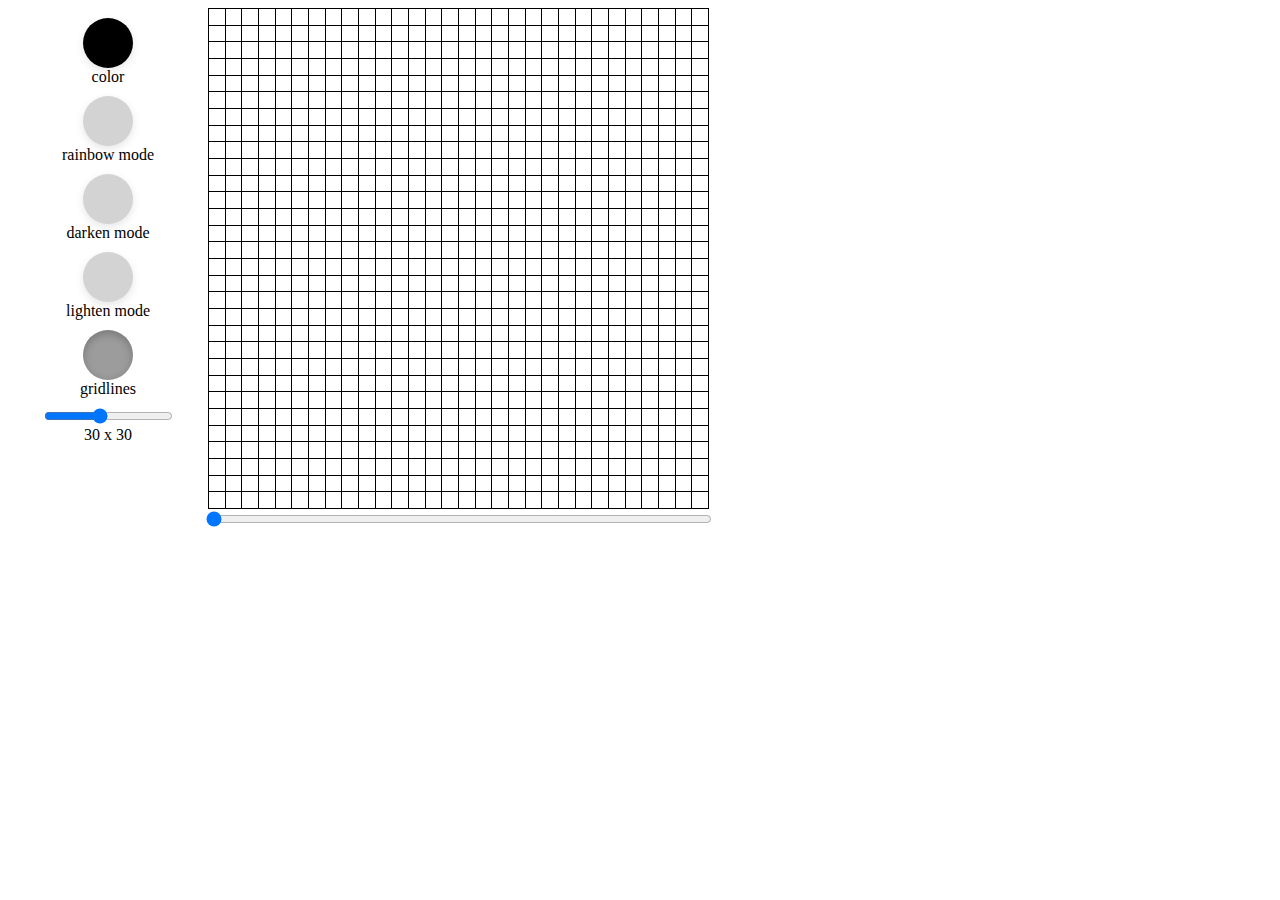
<file: index.html>
<!DOCTYPE html>
<html lang="en">
<head>
  <meta charset="UTF-8">
  <meta name="viewport" content="width=device-width, initial-scale=1.0">
  <link rel="stylesheet" href="style.css">
  <script src="main.js" defer></script>
  <title>Etch-a-Sketch</title>
</head>
<body>
  <div class="main">
    <div class="controls-container">
      <div class="color-picker-wrapper"><input class="color-picker" type="color"></div>
      color
      <button class="rainbow-mode-btn"></button>
      rainbow mode
      <button class="darken-mode-btn"></button>
      darken mode
      <button class="lighten-mode-btn"></button>
      lighten mode
      <button class="gridlines-btn pressed"></button>
      gridlines
      <input class="grid-length-slider" type="range" min="4" max="64" value="30">
      <div class="grid-length"></div>
    </div>
    <div class="sketchboard-app">
      <div class="grid-container"></div>
      <input class="grid-erase-slider" type="range" min="0" max="100" value="0">
    </div>
  </div>
</body>
</html>
</file>
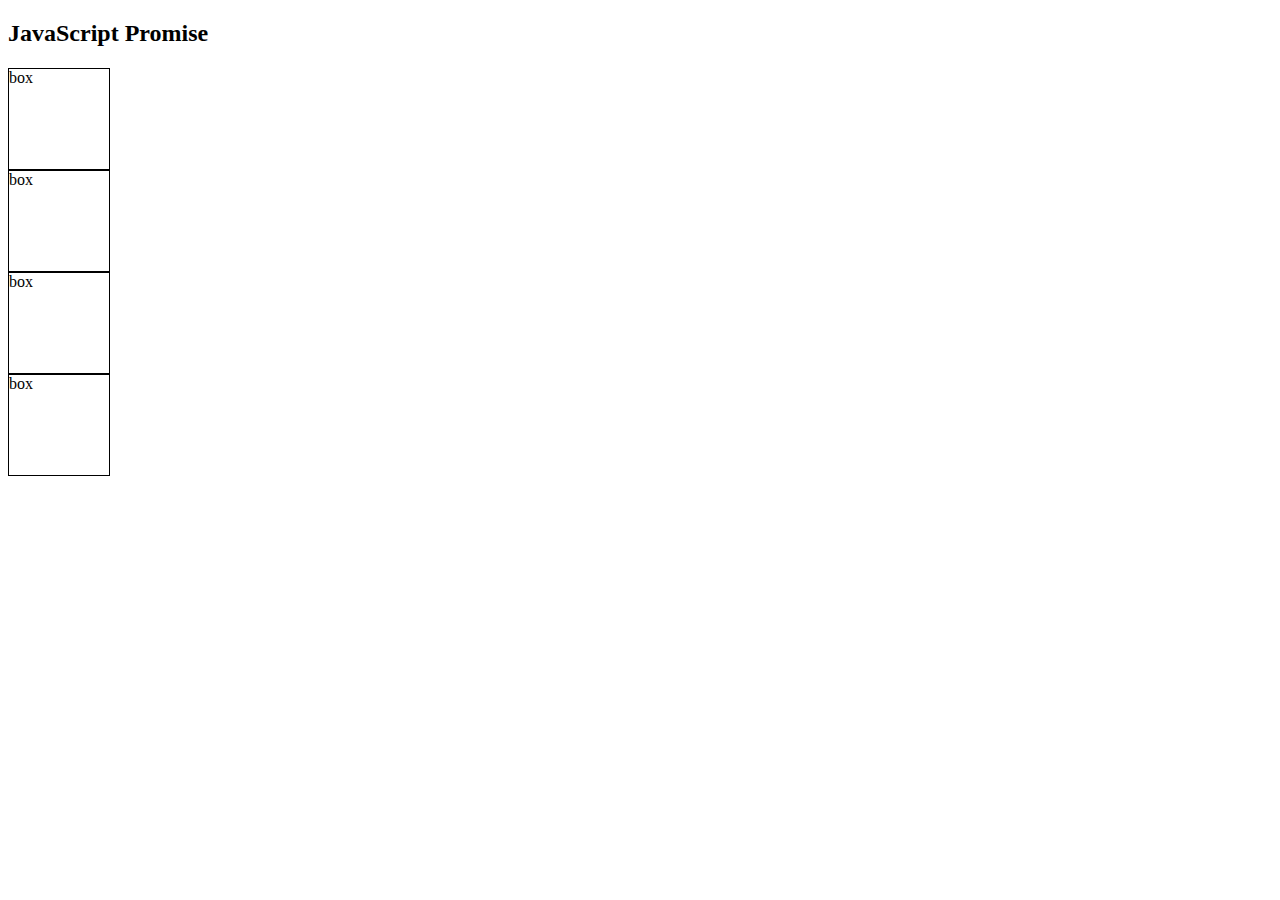
<file: test.html>
<!DOCTYPE html>
<html>
<body>

<h2>JavaScript Promise</h2>

<p></p>

<h1 id="demo"></h1>

<div style="height: 100px; width: 100px; border: 1px solid black">box</div>
<div style="height: 100px; width: 100px; border: 1px solid black">box</div>
<div style="height: 100px; width: 100px; border: 1px solid black">box</div>
<div style="height: 100px; width: 100px; border: 1px solid black">box</div>


<script>
  const box = document.querySelectorAll('div');
  box.forEach(b => b.addEventListener('click', e => {
    console.log(e);
    if (e.buttons != 0) {
      b.style.backgroundColor = 'black';
    }
  }));
</script>

</body>
</html>
</file>
<file: style.css>
.main {
  display: flex;
  justify-content: flex-start;
}

.controls-container {
  display: flex;
  flex-direction: column;
  align-items: center;
  width: 200px;
  /* border: 1px dotted red; */
}

.color-picker-wrapper {
  height: 50px;
  width: 50px;
  border-radius: 50px;
  overflow: hidden;
  margin-top: 10px;
  box-shadow: rgba(0, 0, 0, 0.1) 0px 3px 8px;
}

.color-picker {
  padding: 0;
  border: 0;
  height: 150%;
  width: 150%;
  transform: translate(-25%, -25%);
}

.rainbow-mode-btn,
.darken-mode-btn,
.lighten-mode-btn,
.gridlines-btn {
  margin-top: 10px;
  height: 50px;
  width: 50px;
  border-radius: 50px;
  border: 0;
  background: rgb(211, 211, 211);
  padding: 0;
  box-shadow: rgba(0, 0, 0, 0.1) 0px 3px 8px;
}

.pressed {
  box-shadow: inset rgba(0, 0, 0, 0.24) 0px 3px 8px;
}

.rainbow-mode-btn.pressed {
  background: linear-gradient(to right, #e9bae6, rgb(146, 165, 204), rgb(231, 211, 174));
}

.darken-mode-btn.pressed,
.lighten-mode-btn.pressed,
.gridlines-btn.pressed {
  background: rgb(156, 156, 156);
}

.grid-length-slider {
  margin-top: 10px;
}

.sketchboard-app {
  display: flex;
  flex-direction: column;
  align-items: center;
}

.grid-container {
  height: 500px;
  width: 500px;
  display: grid;
  border-top: 1px solid black;
  border-left: 1px solid black;
}

.grid-element {
  background-color: white;
  user-select: none;
  border-right: 1px black solid;
  border-bottom: 1px black solid;
}

.grid-erase-slider {
  width: 101%;
  pointer-events: none;
}

.grid-erase-slider::-webkit-slider-thumb {
  pointer-events: auto;
}

.grid-erase-slider::-moz-range-thumb {
  pointer-events: auto;
}

.grid-erase-slider::-ms-thumb {
  pointer-events: auto;
}
</file>
